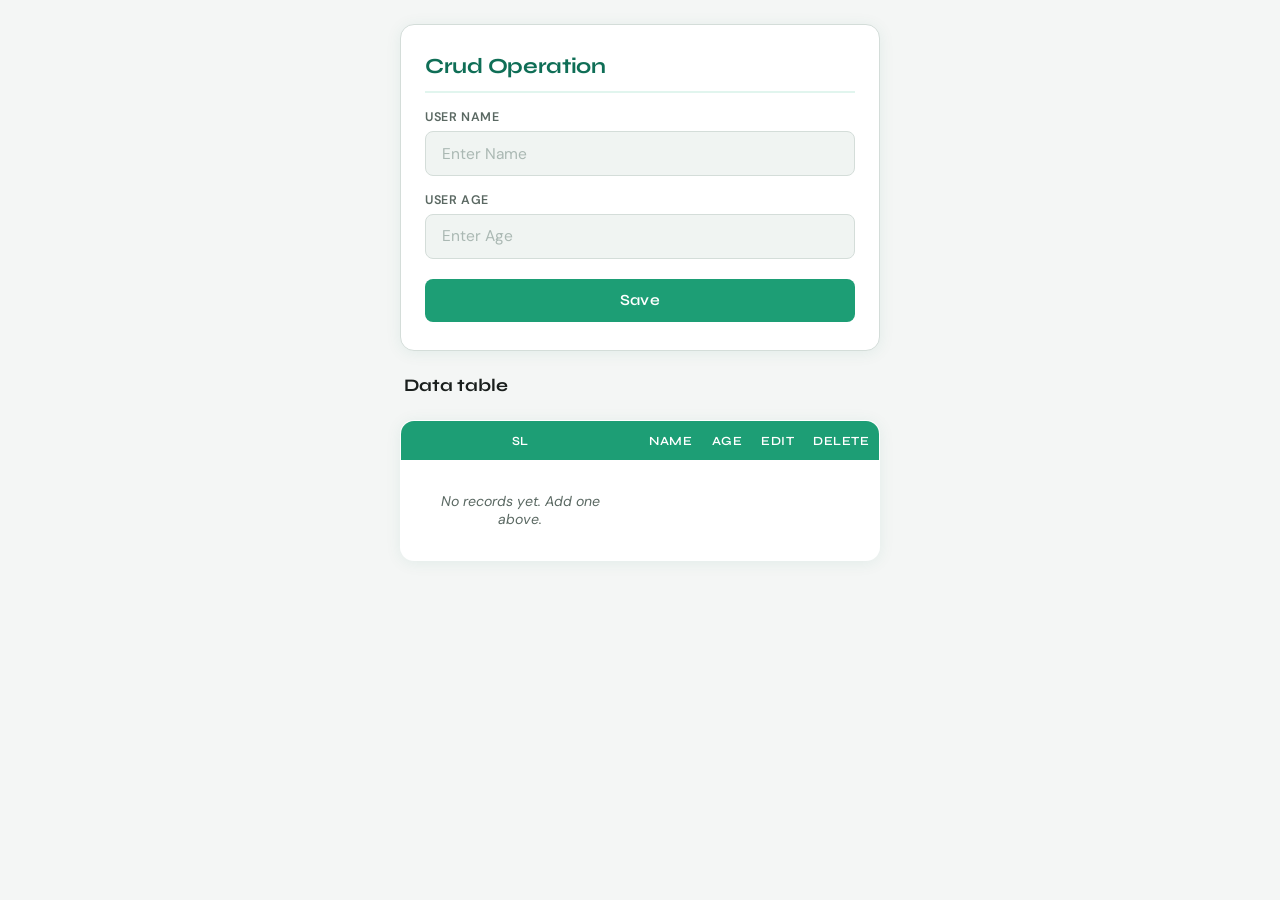
<file: index.html>
<!DOCTYPE html>
<html lang="en">
<head>
    <meta charset="UTF-8">
    <meta name="viewport" content="width=device-width, initial-scale=1.0">
    <title>Document</title>
    <link rel="stylesheet" href="crud.css">
</head>
<body>
    <div class="main">
        <form id="frm">
            <h3 id="hd">Crud Operation</h3>
            <p><label>User Name</label><input type="text" required placeholder="Enter Name" id="i1"></p>
            <p><label>User Age</label><input type="number" required placeholder="Enter Age" id="i2"></p>
            <button type="submit" id="btn">Save</button>
        </form>
            <h3>Data table</h3>
            <table border="2" cellpadding="8" cellspacing="0">
                <thead>
                    <tr>
                        <th>SL</th>
                        <th>NAME</th>
                        <th>Age</th>
                        <th>Edit</th>
                        <th>Delete</th>
                    </tr>
                </thead>

                <tbody id="tbody">
                    <!-- data add -->
                </tbody>
            </table>

    </div>
</body>
</html>
<script src="crud.js" ></script>
</file>
<file: crud.css>
@import url('https://fonts.googleapis.com/css2?family=DM+Sans:wght@400;500;600&family=Syne:ght@600;700&display=swap');

*, *::before, *::after {
  box-sizing: border-box;
  margin: 0;
  padding: 0;
}

:root {
  --primary: #1D9E75;
  --primary-dark: #0F6E56;
  --primary-light: #E1F5EE;
  --primary-mid: #9FE1CB;
  --accent: #533AB7;
  --danger: #D85A30;
  --danger-light: #FAECE7;
  --bg: #f4f6f5;
  --surface: #ffffff;
  --surface2: #f0f4f2;
  --text: #1a1f1d;
  --text-muted: #5a6862;
  --border: #d4ddd9;
  --radius: 14px;
  --radius-sm: 8px;
  --shadow: 0 2px 16px rgba(15, 110, 86, 0.08);
  --font-head: 'Syne', sans-serif;
  --font-body: 'DM Sans', sans-serif;
}

body {
  background: var(--bg);
  font-family: var(--font-body);
  color: var(--text);
  min-height: 100vh;
  padding: 1.5rem 1rem 3rem;
}

.main {
  max-width: 480px;
  margin: 0 auto;
  display: flex;
  flex-direction: column;
  gap: 1.5rem;
}

/* ── FORM CARD ── */
form#frm {
  background: var(--surface);
  border-radius: var(--radius);
  padding: 1.75rem 1.5rem;
  box-shadow: var(--shadow);
  border: 1px solid var(--border);
  display: flex;
  flex-direction: column;
  gap: 1rem;
}

#hd {
  font-family: var(--font-head);
  font-size: 1.35rem;
  font-weight: 700;
  color: var(--primary-dark);
  letter-spacing: -0.3px;
  padding-bottom: 0.75rem;
  border-bottom: 2px solid var(--primary-light);
}

form#frm p {
  display: flex;
  flex-direction: column;
  gap: 0.4rem;
}

form#frm label {
  font-size: 0.78rem;
  font-weight: 600;
  color: var(--text-muted);
  text-transform: uppercase;
  letter-spacing: 0.6px;
}

form#frm input[type="text"],
form#frm input[type="number"] {
  width: 100%;
  padding: 0.7rem 1rem;
  font-family: var(--font-body);
  font-size: 0.97rem;
  color: var(--text);
  background: var(--surface2);
  border: 1.5px solid var(--border);
  border-radius: var(--radius-sm);
  outline: none;
  transition: border-color 0.2s, background 0.2s, box-shadow 0.2s;
  -webkit-appearance: none;
  appearance: none;
}

form#frm input:focus {
  border-color: var(--primary);
  background: #fff;
  box-shadow: 0 0 0 3px rgba(29, 158, 117, 0.15);
}

form#frm input::placeholder {
  color: #aab8b3;
  font-weight: 400;
}

/* Chrome number input arrows removal */
input[type=number]::-webkit-inner-spin-button,
input[type=number]::-webkit-outer-spin-button {
  -webkit-appearance: none;
}

#btn {
  margin-top: 0.25rem;
  width: 100%;
  padding: 0.8rem;
  font-family: var(--font-head);
  font-size: 0.97rem;
  font-weight: 600;
  letter-spacing: 0.3px;
  color: #fff;
  background: var(--primary);
  border: none;
  border-radius: var(--radius-sm);
  cursor: pointer;
  transition: background 0.18s, transform 0.12s;
}

#btn:hover {
  background: var(--primary-dark);
}

#btn:active {
  transform: scale(0.98);
}

/* ── TABLE SECTION ── */
.main > h3 {
  font-family: var(--font-head);
  font-size: 1.1rem;
  font-weight: 700;
  color: var(--text);
  padding-left: 0.25rem;
}

table {
  width: 100%;
  border-collapse: collapse;
  background: var(--surface);
  border-radius: var(--radius);
  overflow: hidden;
  box-shadow: var(--shadow);
  border: 1px solid var(--border) !important;
  font-size: 0.88rem;
}

/* Override inline border="2" */
table[border] {
  border: 1px solid var(--border) !important;
}

thead {
  background: var(--primary);
}

thead th {
  padding: 0.75rem 0.6rem;
  font-family: var(--font-head);
  font-size: 0.78rem;
  font-weight: 600;
  color: #fff;
  text-align: center;
  letter-spacing: 0.5px;
  text-transform: uppercase;
  border: none !important;
}

tbody tr {
  border-bottom: 1px solid var(--border);
  transition: background 0.15s;
}

tbody tr:last-child {
  border-bottom: none;
}

tbody tr:hover {
  background: var(--primary-light);
}

tbody td {
  padding: 0.7rem 0.6rem;
  text-align: center;
  color: var(--text);
  border: none !important;
  vertical-align: middle;
}

/* SL number badge */
tbody td:first-child {
  font-weight: 600;
  color: var(--text-muted);
  font-size: 0.8rem;
}

/* Name column */
tbody td:nth-child(2) {
  font-weight: 500;
  text-align: left;
  padding-left: 0.9rem;
}

/* ── ACTION BUTTONS (added via JS) ── */
tbody button,
td button {
  padding: 0.38rem 0.75rem;
  font-family: var(--font-body);
  font-size: 0.78rem;
  font-weight: 600;
  border: none;
  border-radius: 6px;
  cursor: pointer;
  transition: opacity 0.15s, transform 0.12s;
}

tbody button:active,
td button:active {
  transform: scale(0.95);
}

/* Edit button */
td:nth-child(4) button,
tbody .edit-btn {
  background: var(--primary-light);
  color: var(--primary-dark);
  border: 1px solid var(--primary-mid);
}

td:nth-child(4) button:hover,
tbody .edit-btn:hover {
  background: var(--primary-mid);
}

/* Delete button */
td:nth-child(5) button,
tbody .delete-btn {
  background: var(--danger-light);
  color: var(--danger);
  border: 1px solid #f0c4b3;
}

td:nth-child(5) button:hover,
tbody .delete-btn:hover {
  background: #f5c4b3;
}

/* ── EMPTY STATE ── */
tbody:empty::after {
  content: 'No records yet. Add one above.';
  display: table-cell;
  text-align: center;
  padding: 2rem;
  color: var(--text-muted);
  font-size: 0.88rem;
  font-style: italic;
  /* Spans all 5 columns via JS — fallback display */
}

/* ── RESPONSIVE ── */
@media (max-width: 360px) {
  body {
    padding: 1rem 0.6rem 2rem;
  }

  form#frm {
    padding: 1.25rem 1rem;
  }

  table {
    font-size: 0.8rem;
  }

  thead th {
    padding: 0.6rem 0.35rem;
    font-size: 0.7rem;
  }

  tbody td {
    padding: 0.55rem 0.35rem;
  }

  tbody button,
  td button {
    padding: 0.3rem 0.5rem;
    font-size: 0.72rem;
  }
}
</file>
